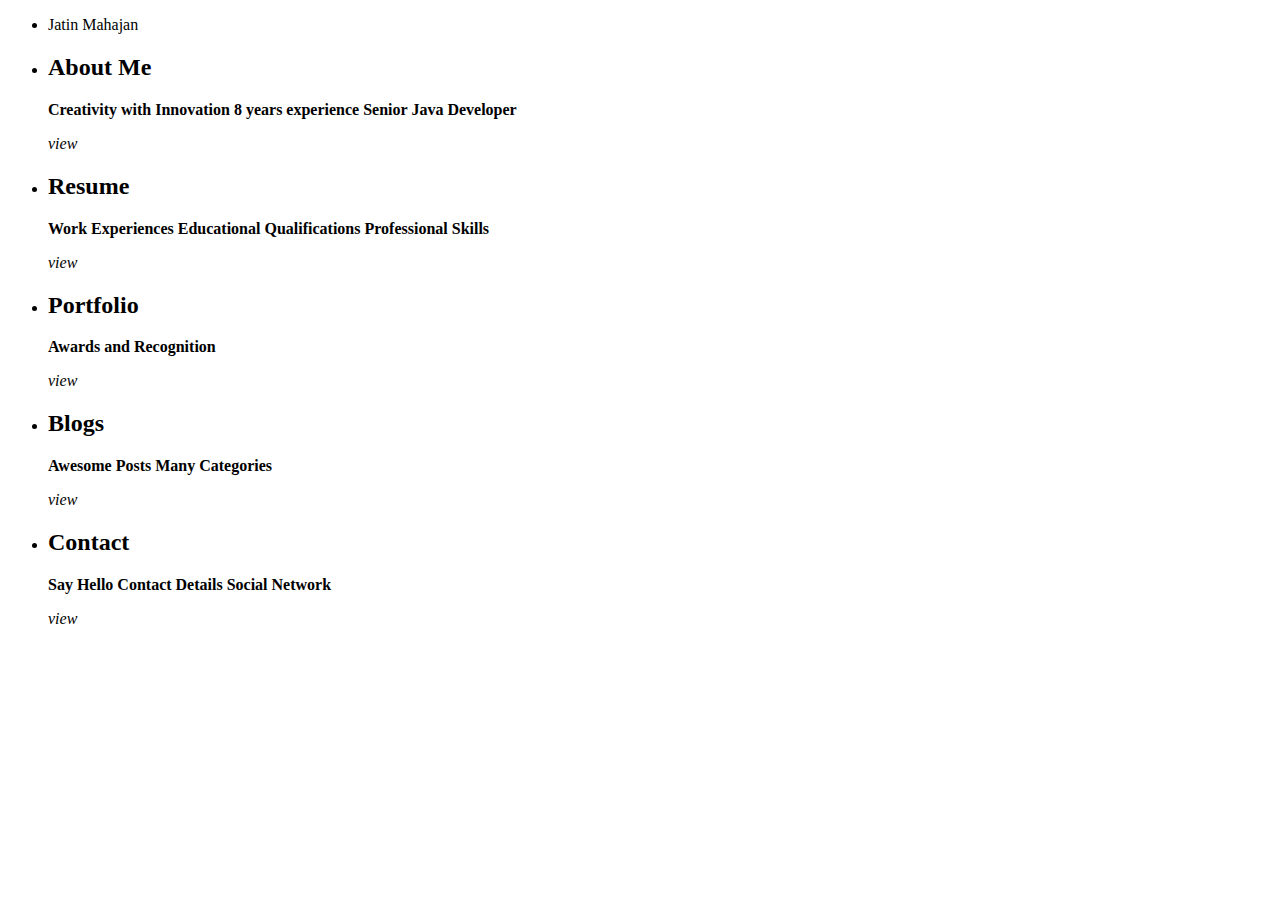
<file: src/main/resources/templates/index/index.html>
<!doctype html>
<!--[if IE]><![endif]-->
<!--[if lt IE 7 ]>
<html lang="en" class="ie6">    <![endif]-->
<!--[if IE 7 ]>
<html lang="en" class="ie7">    <![endif]-->
<!--[if IE 8 ]>
<html lang="en" class="ie8">    <![endif]-->
<!--[if IE 9 ]>
<html lang="en" class="ie9">    <![endif]-->
<!--[if (gt IE 9)|!(IE)]><!-->

<html lang="en" xmlns:th="http://www.thymeleaf.org"
	xmlns:sec="http://www.thymeleaf.org/thymeleaf-extras-springsecurity3">
<head>
<meta charset="utf-8" />
<meta http-equiv="x-ua-compatible" content="ie=edge"></meta>
<meta name="viewport" content="width=device-width, initial-scale=1"></meta>
<title>Jatin Mahajan - Home</title>
<link th:href="@{/css/animsition.min.css}" rel="stylesheet"
	type="text/css"></link>

<link th:href="@{/css/bootstrap.css}" rel="stylesheet" type="text/css"></link>
<link th:href="@{/css/flexslider.css}" rel="stylesheet" type="text/css"></link>
<link th:href="@{/css/font-awesome.min.css}" rel="stylesheet"
	type="text/css"></link>

<link th:href="@{/css/googleapi.css}" rel="stylesheet" type="text/css"></link>

<link th:href="@{/css/heading.css}" rel="stylesheet" type="text/css"></link>

<link th:href="@{/css/jquery.mCustomScrollbar.css}" rel="stylesheet"
	type="text/css"></link>

<link th:href="@{/css/style.css}" rel="stylesheet" type="text/css"></link>

<script th:src="@{/js/jquery-1.10.2.min.js}"></script>
<script th:src="@{/js/animsition.min.js}"></script>
<script th:src="@{/js/bootstrap.min.js}"></script>
<script th:src="@{/js/custom.js}"></script>
<script th:src="@{/js/heading.js}"></script>
<script th:src="@{/js/imagesloaded.js}"></script>
<script th:src="@{/js/jquery.flexslider.js}"></script>

<script th:src="@{/js/jquery.mCustomScrollbar.concat.min.js}"></script>

<script th:src="@{/js/jquery.min.js}"></script>
<script th:src="@{/js/masonry-3.1.4.js}"></script>
<script th:src="@{/js/masonry.filter.js}"></script>


<!--  <head th:remove="tag" th:include="/common/homeincludes :: includes" /> 
<head th:remove="tag" th:include="/common/homeincludes :: scriptinclude" /> -->
<!--[if lt IE 9]>
          <script src="https://oss.maxcdn.com/html5shiv/3.7.2/html5shiv.min.js"></script>
          <script src="https://oss.maxcdn.com/respond/1.4.2/respond.min.js"></script>
        <![endif]-->
<link rel="shortcut icon" type="image/x-icon"
	th:href="@{/images/favicon.png}" />


</head>
<body>
	<!-- LOADER -->
	<div id="site-preloader" class="preload-complete">
		<div class="preload-position">
			<div class="preloading">
				<div class="preloading-line"></div>
				<div class="preloading-break preloading-line-1"></div>
				<div class="preloading-break preloading-line-2"></div>
				<div class="preloading-break preloading-line-3"></div>
				<div class="preloading-break preloading-line-4"></div>
				<div class="preloading-break preloading-line-5"></div>
			</div>
		</div>
	</div>
	<!-- Loader /- -->
	<ul class="grid-nav">
		<li class="animsition" data-animsition-in-class="fade-in-down-lg"
			data-animsition-in-duration="300"
			data-animsition-out-class="zoom-out-lg"
			data-animsition-out-duration="500">
			<div class="head">Jatin Mahajan</div>
		</li>

		<li class="animsition" data-animsition-in-class="fade-in-down-lg"
			data-animsition-in-duration="300"
			data-animsition-out-class="zoom-out-lg"
			data-animsition-out-duration="500"><a th:href="@{/about}"
			class="animsition-link">
				<div>
					<div class="grid-icon">
						<i class="fa fa-user-plus"></i>
					</div>
					<h2>About Me</h2>

					<p class="cd-headline clip is-full-width">
						<span class="cd-words-wrapper"> <b class="is-visible">Creativity
								with Innovation</b> <b>8 years experience</b> <b>Senior Java Developer</b>
						</span>
					</p>

					<em>view</em>
				</div>
		</a></li>

		<li class="animsition" data-animsition-in-class="fade-in-down-lg"
			data-animsition-in-duration="300"
			data-animsition-out-class="zoom-out-lg"
			data-animsition-out-duration="500"><a th:href="@{/resume}"
			class="animsition-link">
				<div>
					<div class="grid-icon">
						<i class="fa fa-file-text"></i>
					</div>
					<h2>Resume</h2>
					<p class="cd-headline clip is-full-width">
						<span class="cd-words-wrapper"> <b class="is-visible">Work
								Experiences</b> <b>Educational Qualifications</b> <b>Professional
								Skills</b>
						</span>
					</p>
					<em>view</em>
				</div>
		</a></li>

		<li class="animsition" data-animsition-in-class="fade-in-up-lg"
			data-animsition-in-duration="300"
			data-animsition-out-class="zoom-out-lg"
			data-animsition-out-duration="500"><a th:href="@{/portfolio}"
			class="animsition-link">
				<div>
					<div class="grid-icon">
						<i class="fa fa-suitcase"></i>
					</div>
					<h2>Portfolio</h2>
					<p class="cd-headline clip is-full-width">
						<span class="cd-words-wrapper"> <b class="is-visible">Awards
								and Recognition</b>
						</span>
					</p>
					<em>view</em>
				</div>
		</a></li>

		<li class="animsition" data-animsition-in-class="fade-in-up-lg"
			data-animsition-in-duration="300"
			data-animsition-out-class="zoom-out-lg"
			data-animsition-out-duration="500"><a th:href="@{/blogs}"
			class="animsition-link">
				<div>
					<div class="grid-icon">
						<i class="fa fa-tags"></i>
					</div>
					<h2>Blogs</h2>
					<p class="cd-headline clip is-full-width">
						<span class="cd-words-wrapper"> <b class="is-visible">Awesome
								Posts</b> <b>Many Categories</b>
						</span>
					</p>
					<em>view</em>
				</div>
		</a></li>


		<li class="animsition" data-animsition-in-class="fade-in-up-lg"
			data-animsition-in-duration="300"
			data-animsition-out-class="zoom-out-lg"
			data-animsition-out-duration="500"><a th:href="@{/contact}"
			class="animsition-link">
				<div>
					<div class="grid-icon">
						<i class="fa fa-phone"></i>
					</div>
					<h2>Contact</h2>
					<p class="cd-headline clip is-full-width">
						<span class="cd-words-wrapper"> <b class="is-visible">Say
								Hello</b> <b>Contact Details</b> <b>Social Network</b>
						</span>
					</p>
					<em>view</em>
				</div>
		</a></li>

	</ul>

</body>
</html>
</file>
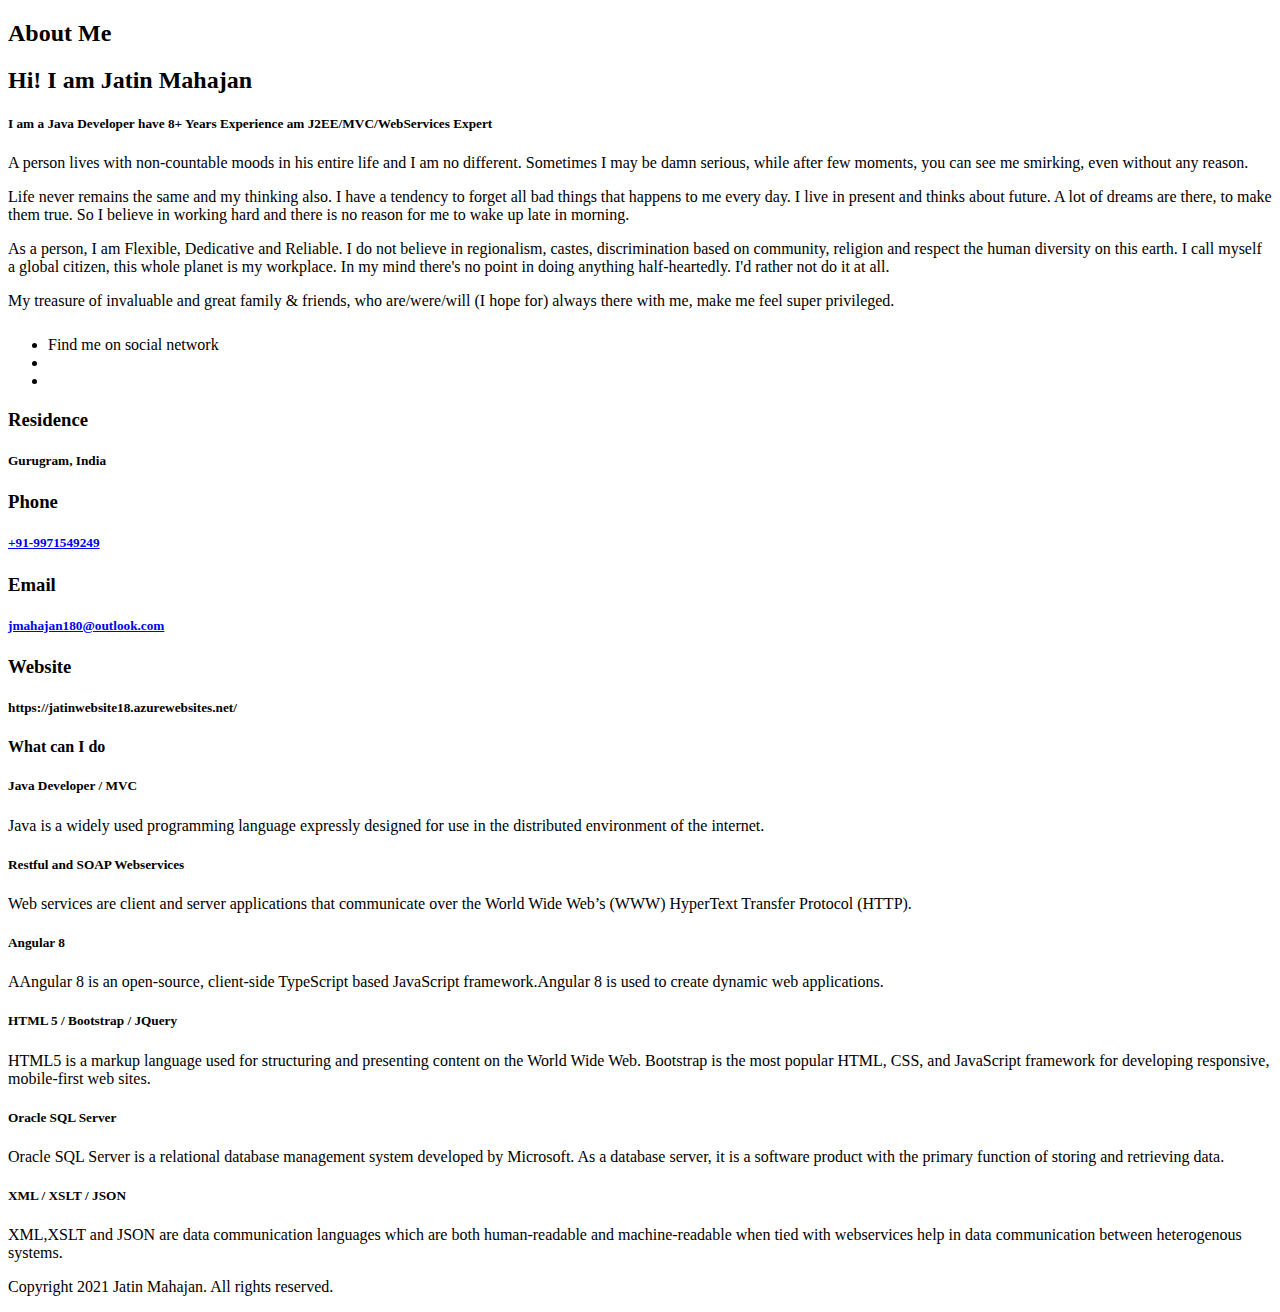
<file: src/main/resources/templates/About/About.html>
<!doctype html>
<!--[if IE]><![endif]-->
<!--[if lt IE 7 ]>
<html lang="en" class="ie6">    <![endif]-->
<!--[if IE 7 ]>
<html lang="en" class="ie7">    <![endif]-->
<!--[if IE 8 ]>
<html lang="en" class="ie8">    <![endif]-->
<!--[if IE 9 ]>
<html lang="en" class="ie9">    <![endif]-->
<!--[if (gt IE 9)|!(IE)]><!-->

<html lang="en" xmlns:th="http://www.thymeleaf.org"
	xmlns:sec="http://www.thymeleaf.org/thymeleaf-extras-springsecurity3">
<head>
<meta charset="utf-8" />
<meta http-equiv="x-ua-compatible" content="ie=edge"></meta>
<meta name="viewport" content="width=device-width, initial-scale=1"></meta>
<title>Jatin Mahajan - About Me</title>
<head th:remove="tag" th:include="common/homeincludes :: includes" />
<head th:remove="tag" th:include="common/homeincludes :: scriptinclude" />

<link th:href="@{/css/animsition.min.css}" rel="stylesheet"
	type="text/css"></link>

<link th:href="@{/css/bootstrap.css}" rel="stylesheet" type="text/css"></link>
<link th:href="@{/css/flexslider.css}" rel="stylesheet" type="text/css"></link>
<link th:href="@{/css/font-awesome.min.css}" rel="stylesheet"
	type="text/css"></link>

<link th:href="@{/css/googleapi.css}" rel="stylesheet" type="text/css"></link>

<link th:href="@{/css/heading.css}" rel="stylesheet" type="text/css"></link>

<link th:href="@{/css/jquery.mCustomScrollbar.css}" rel="stylesheet"
	type="text/css"></link>

<link th:href="@{/css/style.css}" rel="stylesheet" type="text/css"></link>

<script th:src="@{/js/jquery-1.10.2.min.js}"></script>
<script th:src="@{/js/animsition.min.js}"></script>
<script th:src="@{/js/bootstrap.min.js}"></script>
<script th:src="@{/js/custom.js}"></script>
<script th:src="@{/js/heading.js}"></script>
<script th:src="@{/js/imagesloaded.js}"></script>
<script th:src="@{/js/jquery.flexslider.js}"></script>

<script th:src="@{/js/jquery.mCustomScrollbar.concat.min.js}"></script>

<script th:src="@{/js/jquery.min.js}"></script>
<script th:src="@{/js/masonry-3.1.4.js}"></script>
<script th:src="@{/js/masonry.filter.js}"></script>
<!--[if lt IE 9]>
          <script src="https://oss.maxcdn.com/html5shiv/3.7.2/html5shiv.min.js"></script>
          <script src="https://oss.maxcdn.com/respond/1.4.2/respond.min.js"></script>
        <![endif]-->

<link rel="shortcut icon" type="image/x-icon"
	th:href="@{/images/favicon.png}" />

</head>
<body>
	<!-- LOADER -->
	<div id="site-preloader" class="preload-complete">
		<div class="preload-position">
			<div class="preloading">
				<div class="preloading-line"></div>
				<div class="preloading-break preloading-line-1"></div>
				<div class="preloading-break preloading-line-2"></div>
				<div class="preloading-break preloading-line-3"></div>
				<div class="preloading-break preloading-line-4"></div>
				<div class="preloading-break preloading-line-5"></div>
			</div>
		</div>
	</div>
	<!-- Loader /- -->



	<div class="animsition" data-animsition-in-class="zoom-in"
		data-animsition-in-duration="1000"
		data-animsition-out-class="zoom-out"
		data-animsition-out-duration="500">

		<div class="outer-container about-container">
			<header>
				<h2>About Me</h2>
				<a class="page-close" th:href="@{/home}"></a>
			</header>
			<div class="main-container  scroll-container">
				<!-- row start-->
				<div class="row table-row">
					<div class="col-sm-4 my-img hidden-xs"></div>
					<div class="col-sm-8">
						<div class="content-box">
							<h2 class="no-mar">Hi! I am Jatin Mahajan</h2>

							<h5 class="cd-headline clip is-full-width">
								I <span class="cd-words-wrapper"> <b class="is-visible">am
										a Java Developer</b> <b>have 8+ Years Experience</b> <b>am
										J2EE/MVC/WebServices Expert</b>
								</span>
							</h5>
							<p>A person lives with non-countable moods in his entire life
								and I am no different. Sometimes I may be damn serious, while
								after few moments, you can see me smirking, even without any
								reason.</p>
							<p>Life never remains the same and my thinking also. I have a
								tendency to forget all bad things that happens to me every day.
								I live in present and thinks about future. A lot of dreams are
								there, to make them true. So I believe in working hard and there
								is no reason for me to wake up late in morning.</p>
							<p>As a person, I am Flexible, Dedicative and Reliable. I do
								not believe in regionalism, castes, discrimination based on
								community, religion and respect the human diversity on this
								earth. I call myself a global citizen, this whole planet is my
								workplace. In my mind there's no point in doing anything
								half-heartedly. I'd rather not do it at all.</p>
							<p>My treasure of invaluable and great family &amp; friends,
								who are/were/will (I hope for) always there with me, make me
								feel super privileged.</p>
							<ul class="socialLinks">
								<li style="padding-top: 10px;">Find me on social network</li>
								<li><a href="https://www.facebook.com/jatin.mahajan.735"
									target="_blank"><i class="fa fa-facebook"></i></a></li>
								<li><a href="https://www.linkedin.com/in/jmahajan180"
									target="_blank"><i class="fa fa-linkedin"></i></a></li>
							</ul>
						</div>
					</div>
				</div>
				<!-- row end-->
				<!-- row start-->
				<div class="overview-container">
					<div class="overview-box color2">
						<div class="grid-icon small">
							<i class="fa fa-simplybuilt"></i>
						</div>
						<h3>Residence</h3>
						<h5>Gurugram, India</h5>
					</div>
					<div class="overview-box color3">
						<div class="grid-icon small">
							<i class="fa fa-phone"></i>
						</div>
						<h3>Phone</h3>
						<h5>
							<a href="tel:+919971549249">+91-9971549249</a>
						</h5>
					</div>
					<div class="overview-box color4">
						<div class="grid-icon small">
							<i class="fa fa-at"></i>
						</div>
						<h3>Email</h3>
						<h5>
							<a href="mailto:jmahajan180@gmail.com">jmahajan180@outlook.com</a>
						</h5>
					</div>
					<div class="overview-box color5">
						<div class="grid-icon small">
							<i class="fa fa-flag"></i>
						</div>
						<h3>Website</h3>
						<h5>
							<a th:href="@{/home}">https://jatinwebsite18.azurewebsites.net/</a>
						</h5>
					</div>
				</div>
				<!-- row end-->
				<!-- row start -->
				<div class="row">
					<div class="col-sm-12">
						<div class="content-box">
							<div class="row mar-50">
								<div class="col-md-12">
									<h4 class="heading text-center">
										<span>What can I do</span>
									</h4>
								</div>
							</div>
							<div class="row">
								<div class="col-md-4 col-sm-6">
									<div class="service-box">
										<i class="fa fa-desktop"></i>
										<h5>Java Developer / MVC</h5>
										<p>Java is a widely used programming language expressly
											designed for use in the distributed environment of the
											internet.</p>
										<div class="grid-icon small">
											<i class="fa fa-desktop"></i>
										</div>
									</div>
								</div>
								<div class="col-md-4 col-sm-6">
									<div class="service-box">
										<i class="fa fa-desktop"></i>
										<h5>Restful and SOAP Webservices</h5>
										<p>Web services are client and server applications that
											communicate over the World Wide Web’s (WWW) HyperText
											Transfer Protocol (HTTP).</p>
										<div class="grid-icon small">
											<i class="fa fa-desktop"></i>
										</div>
									</div>
								</div>
								<div class="col-md-4 col-sm-6">
									<div class="service-box">
										<i class="fa fa-desktop"></i>
										<h5>Angular 8</h5>
										<p>AAngular 8 is an open-source, client-side TypeScript
											based JavaScript framework.Angular 8 is used to create dynamic
											web applications.</p>
										<div class="grid-icon small">
											<i class="fa fa-desktop"></i>
										</div>
									</div>
								</div>
								<div class="col-md-4 col-sm-6">
									<div class="service-box">
										<i class="fa fa-paint-brush"></i>
										<h5>HTML 5 / Bootstrap / JQuery</h5>
										<p>HTML5 is a markup language used for structuring and
											presenting content on the World Wide Web. Bootstrap is the
											most popular HTML, CSS, and JavaScript framework for
											developing responsive, mobile-first web sites.</p>
										<div class="grid-icon small">
											<i class="fa fa-paint-brush"></i>
										</div>
									</div>
								</div>

								<div class="col-md-4 col-sm-6">
									<div class="service-box">
										<i class="fa fa-database"></i>
										<h5>Oracle SQL Server</h5>
										<p>Oracle SQL Server is a relational database management
											system developed by Microsoft. As a database server, it is a
											software product with the primary function of storing and
											retrieving data.</p>
										<div class="grid-icon small">
											<i class="fa fa-database"></i>
										</div>
									</div>
								</div>
								<div class="col-md-4 col-sm-6">
									<div class="service-box">
										<i class="fa fa-search"></i>
										<h5>XML / XSLT / JSON</h5>
										<p>XML,XSLT and JSON are data communication languages which 
										    are both human-readable and machine-readable when tied with webservices
										    help in data communication between heterogenous systems.
										</p>
										<div class="grid-icon small">
											<i class="fa fa-search"></i>
										</div>
									</div>
								</div>


							</div>
						</div>
					</div>
				</div>
				<!-- row end -->
				<!-- row end -->

				<footer>
					<p>Copyright 2021 Jatin Mahajan. All rights reserved.</p>
				</footer>



			</div>
		</div>
	</div>



</body>
</html>
</file>
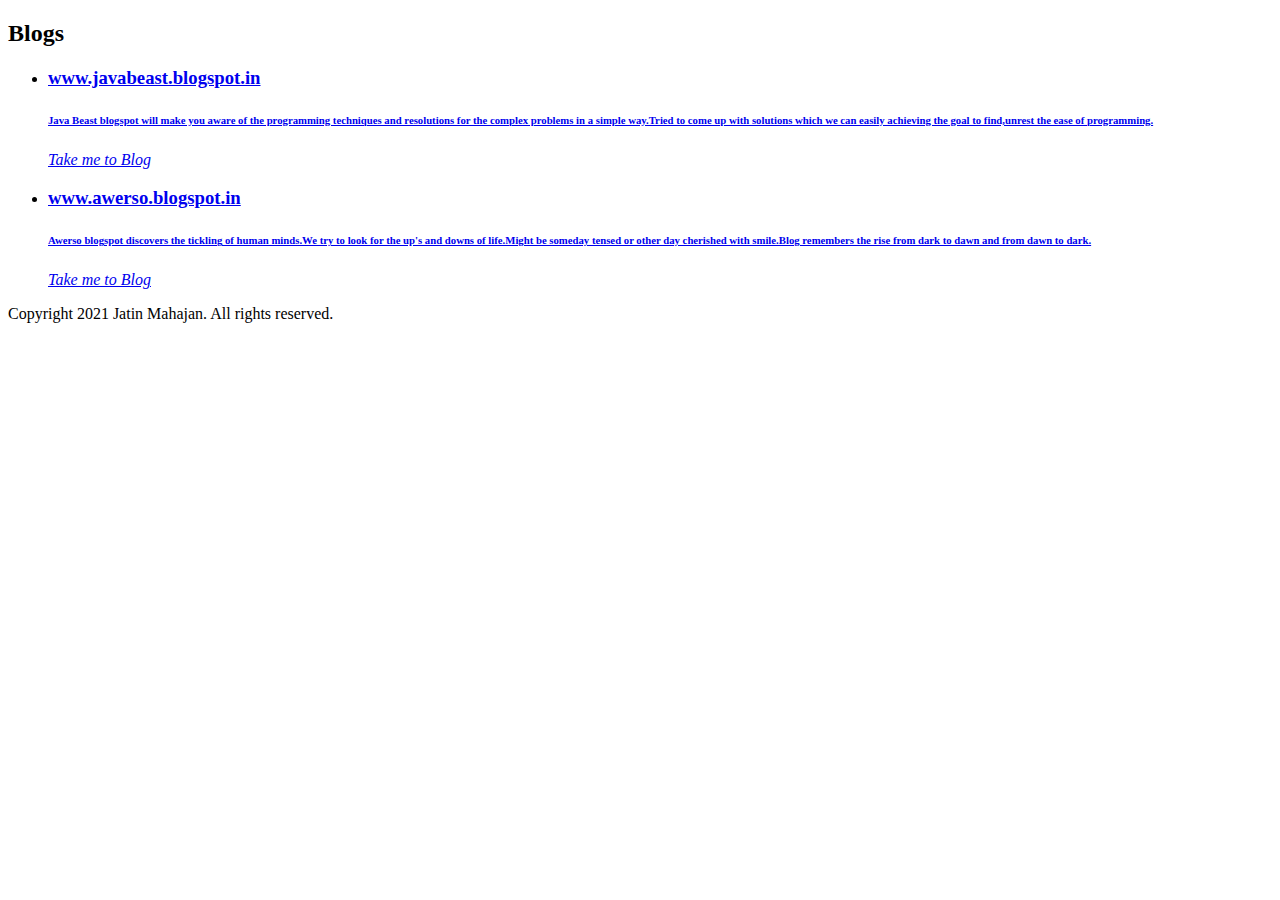
<file: src/main/resources/templates/Blogs/Blogs.html>
<!doctype html>
<!--[if IE]><![endif]-->
<!--[if lt IE 7 ]>
<html lang="en" class="ie6">    <![endif]-->
<!--[if IE 7 ]>
<html lang="en" class="ie7">    <![endif]-->
<!--[if IE 8 ]>
<html lang="en" class="ie8">    <![endif]-->
<!--[if IE 9 ]>
<html lang="en" class="ie9">    <![endif]-->
<!--[if (gt IE 9)|!(IE)]><!-->

<html lang="en" xmlns:th="http://www.thymeleaf.org"
	xmlns:sec="http://www.thymeleaf.org/thymeleaf-extras-springsecurity3">
<head>
<meta charset="utf-8" />
<meta http-equiv="x-ua-compatible" content="ie=edge"></meta>
<meta name="viewport" content="width=device-width, initial-scale=1"></meta>
<title>Jatin Mahajan - Blogs</title>
<head th:remove="tag" th:include="common/homeincludes :: includes" />
<head th:remove="tag" th:include="common/homeincludes :: scriptinclude" />
<link th:href="@{/css/animsition.min.css}" rel="stylesheet"
	type="text/css"></link>

<link th:href="@{/css/bootstrap.css}" rel="stylesheet" type="text/css"></link>
<link th:href="@{/css/flexslider.css}" rel="stylesheet" type="text/css"></link>
<link th:href="@{/css/font-awesome.min.css}" rel="stylesheet"
	type="text/css"></link>

<link th:href="@{/css/googleapi.css}" rel="stylesheet" type="text/css"></link>

<link th:href="@{/css/heading.css}" rel="stylesheet" type="text/css"></link>

<link th:href="@{/css/jquery.mCustomScrollbar.css}" rel="stylesheet"
	type="text/css"></link>

<link th:href="@{/css/style.css}" rel="stylesheet" type="text/css"></link>

<script th:src="@{/js/jquery-1.10.2.min.js}"></script>
<script th:src="@{/js/animsition.min.js}"></script>
<script th:src="@{/js/bootstrap.min.js}"></script>
<script th:src="@{/js/custom.js}"></script>
<script th:src="@{/js/heading.js}"></script>
<script th:src="@{/js/imagesloaded.js}"></script>
<script th:src="@{/js/jquery.flexslider.js}"></script>

<script th:src="@{/js/jquery.mCustomScrollbar.concat.min.js}"></script>

<script th:src="@{/js/jquery.min.js}"></script>
<script th:src="@{/js/masonry-3.1.4.js}"></script>
<script th:src="@{/js/masonry.filter.js}"></script>
<!--[if lt IE 9]>
          <script src="https://oss.maxcdn.com/html5shiv/3.7.2/html5shiv.min.js"></script>
          <script src="https://oss.maxcdn.com/respond/1.4.2/respond.min.js"></script>
        <![endif]-->

  <link rel="shortcut icon" type="image/x-icon" th:href="@{/images/favicon.png}"/>
</head>
<body>
	<!-- LOADER -->
	<div id="site-preloader" class="preload-complete">
		<div class="preload-position">
			<div class="preloading">
				<div class="preloading-line"></div>
				<div class="preloading-break preloading-line-1"></div>
				<div class="preloading-break preloading-line-2"></div>
				<div class="preloading-break preloading-line-3"></div>
				<div class="preloading-break preloading-line-4"></div>
				<div class="preloading-break preloading-line-5"></div>
			</div>
		</div>
	</div>
	<!-- Loader /- -->


	<div class="animsition" data-animsition-in-class="zoom-in"
		data-animsition-in-duration="1000"
		data-animsition-out-class="zoom-out"
		data-animsition-out-duration="500">

		<div class="outer-container blog-container">
			<header>
				<h2>Blogs</h2>
				<a class="page-close" th:href="@{/home}"></a>
			</header>
			<div class="main-container scroll-container">
				<!-- row start-->
				<div class="row">
					<div class="col-sm-12">
						<div class="content-box">
							<ul class="blog-list">
								<li
									th:style="'background-image: url('+@{/resources/images/blog-post1.jpg}+');'">
									<a href="http://javabeasts.blogspot.in/" target="_blank">
										<h3>www.javabeast.blogspot.in</h3>
										<h6>Java Beast blogspot will make you aware of the
											programming techniques and resolutions for the complex
											problems in a simple way.Tried to come up with solutions
											which we can easily achieving the goal to find,unrest the
											ease of programming.</h6> <em>Take me to Blog</em>
								</a>
								</li>

								<li
									th:style="'background-image: url('+@{/resources/images/blog-post2.jpg}+');'">

									<a href="http://awerso.blogspot.in/" target="_blank">
										<h3>www.awerso.blogspot.in</h3>
										<h6>Awerso blogspot discovers the tickling of human
											minds.We try to look for the up's and downs of life.Might be
											someday tensed or other day cherished with smile.Blog
											remembers the rise from dark to dawn and from dawn to dark.</h6> <em>Take
											me to Blog</em>
								</a>
								</li>

							</ul>




						</div>
					</div>
				</div>
				<!-- row end-->
				<footer>
					<p>Copyright 2021 Jatin Mahajan. All rights reserved.</p>
				</footer>


			</div>
		</div>
	</div>


	
</body>
</html>
</file>
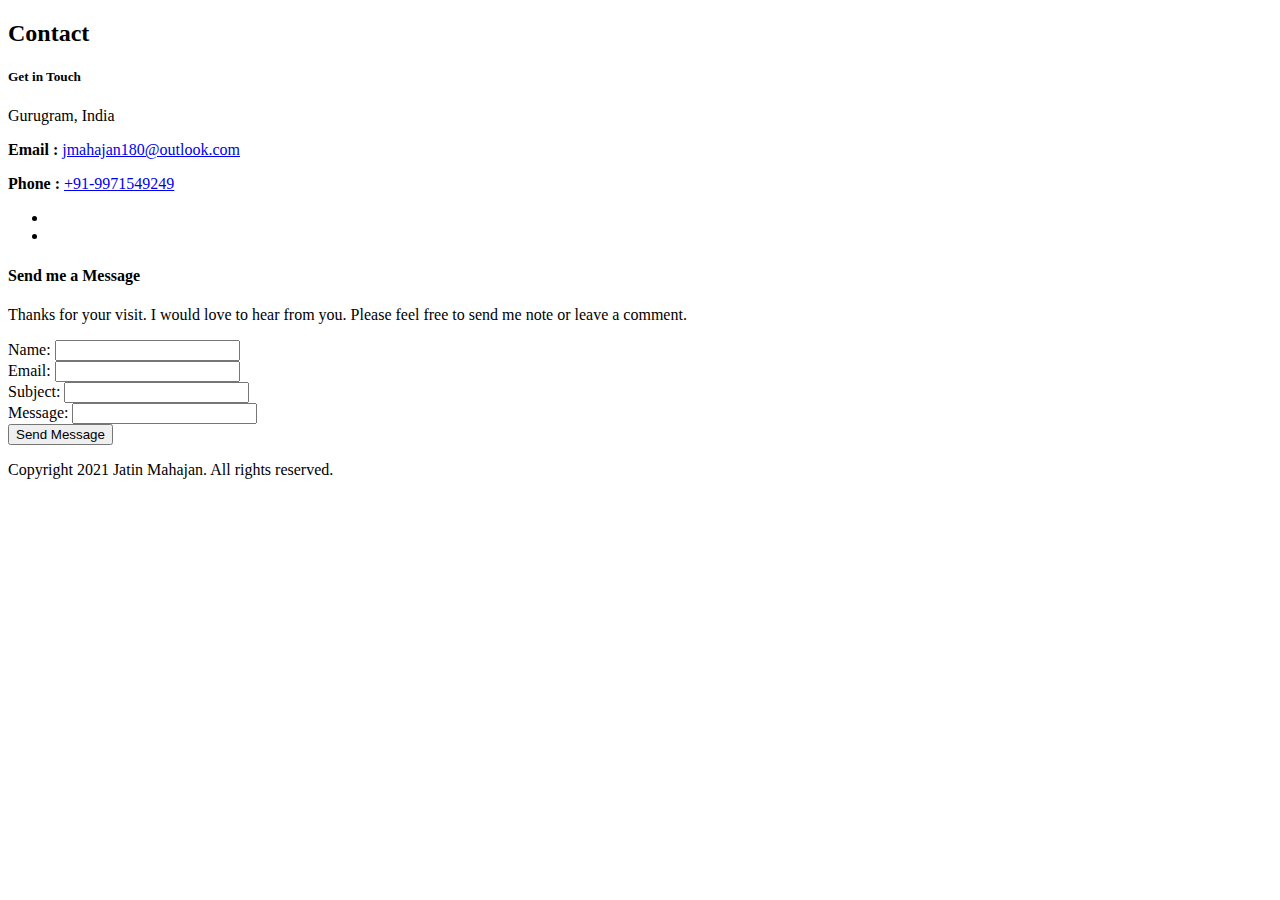
<file: src/main/resources/templates/Contact/Contact.html>
<!doctype html>
<!--[if IE]><![endif]-->
<!--[if lt IE 7 ]>
<html lang="en" class="ie6">    <![endif]-->
<!--[if IE 7 ]>
<html lang="en" class="ie7">    <![endif]-->
<!--[if IE 8 ]>
<html lang="en" class="ie8">    <![endif]-->
<!--[if IE 9 ]>
<html lang="en" class="ie9">    <![endif]-->
<!--[if (gt IE 9)|!(IE)]><!-->

<html lang="en" xmlns:th="http://www.thymeleaf.org"
	xmlns:sec="http://www.thymeleaf.org/thymeleaf-extras-springsecurity3">
<head>
<meta charset="utf-8" />
<meta http-equiv="x-ua-compatible" content="ie=edge"></meta>
<meta name="viewport" content="width=device-width, initial-scale=1"></meta>
<title>Jatin Mahajan - Contact</title>
<head th:remove="tag" th:include="common/homeincludes :: includes" />
<head th:remove="tag" th:include="common/homeincludes :: scriptinclude" />
<link th:href="@{/css/animsition.min.css}" rel="stylesheet"
	type="text/css"></link>

<link th:href="@{/css/bootstrap.css}" rel="stylesheet" type="text/css"></link>
<link th:href="@{/css/flexslider.css}" rel="stylesheet" type="text/css"></link>
<link th:href="@{/css/font-awesome.min.css}" rel="stylesheet"
	type="text/css"></link>

<link th:href="@{/css/googleapi.css}" rel="stylesheet" type="text/css"></link>

<link th:href="@{/css/heading.css}" rel="stylesheet" type="text/css"></link>

<link th:href="@{/css/jquery.mCustomScrollbar.css}" rel="stylesheet"
	type="text/css"></link>

<link th:href="@{/css/style.css}" rel="stylesheet" type="text/css"></link>

<script th:src="@{/js/jquery-1.10.2.min.js}"></script>
<script th:src="@{/js/animsition.min.js}"></script>
<script th:src="@{/js/bootstrap.min.js}"></script>
<script th:src="@{/js/custom.js}"></script>
<script th:src="@{/js/heading.js}"></script>
<script th:src="@{/js/imagesloaded.js}"></script>
<script th:src="@{/js/jquery.flexslider.js}"></script>

<script th:src="@{/js/jquery.mCustomScrollbar.concat.min.js}"></script>

<script th:src="@{/js/jquery.min.js}"></script>
<script th:src="@{/js/masonry-3.1.4.js}"></script>
<script th:src="@{/js/masonry.filter.js}"></script>
<!--[if lt IE 9]>
          <script src="https://oss.maxcdn.com/html5shiv/3.7.2/html5shiv.min.js"></script>
          <script src="https://oss.maxcdn.com/respond/1.4.2/respond.min.js"></script>
        <![endif]-->
<link rel="shortcut icon" type="image/x-icon"
	th:href="@{/images/favicon.png}" />

<script th:inline="javascript">
	$("document").ready(function() {
		$("#btn").click(function() {

			alert("Oops Something went wrong!!!Please try after some time...");

			alert("Please contact at jmahajan180@outlook.com");
			//retrieving the form values
		});

	});
</script>

</head>
<body>
	<!-- LOADER -->
	<div id="site-preloader" class="preload-complete">
		<div class="preload-position">
			<div class="preloading">
				<div class="preloading-line"></div>
				<div class="preloading-break preloading-line-1"></div>
				<div class="preloading-break preloading-line-2"></div>
				<div class="preloading-break preloading-line-3"></div>
				<div class="preloading-break preloading-line-4"></div>
				<div class="preloading-break preloading-line-5"></div>
			</div>
		</div>
	</div>
	<!-- Loader /- -->


	<div class="animsition" data-animsition-in-class="zoom-in"
		data-animsition-in-duration="1000"
		data-animsition-out-class="zoom-out"
		data-animsition-out-duration="500">
		<div class="outer-container contact-container">
			<header>
				<h2>Contact</h2>
				<a class="page-close" th:href="@{/home}"></a>
			</header>
			<div class="main-container scroll-container">
				<div class="contact-content">
					<div class="map-container">
						<div id="map-canvas"></div>
					</div>
					<div class="content-box">
						<div class="contact-details">
							<h5 class="heading">
								<span>Get in Touch</span>
							</h5>
							<p>
								<i class="fa fa-map-marker"></i> Gurugram, India
							</p>
							<p>
								<i class="fa fa-at"></i> <b>Email : </b> <a
									href="mailto:jmahajan1958@gmail.com">jmahajan180@outlook.com</a>
							</p>
							<p>
								<i class="fa fa-phone"></i> <b>Phone : </b> <a
									href="tel:+919910704485">+91-9971549249</a>
							</p>
							<ul class="socialLinks">
								<li><a href="https://www.facebook.com/jatin.mahajan.735"
									target="_blank"><i class="fa fa-facebook"></i></a></li>
								<li><a href="https://www.linkedin.com/in/jmahajan180"
									target="_blank"><i class="fa fa-linkedin"></i></a></li>
							</ul>
						</div>
						<h4 class="heading">
							<span>Send me a Message</span>
						</h4>
						<p>Thanks for your visit. I would love to hear from you.
							Please feel free to send me note or leave a comment.</p>
						<form>
							<div class="form-group">
								<label for="Name">Name:</label> <input
									class="form-control text-box single-line" data-val="true"
									data-val-required="Name is required" id="Name" name="Name"
									type="text" value="" /> <span class="field-validation-valid"
									data-valmsg-for="Name" data-valmsg-replace="true"></span>
							</div>
							<div class="form-group">
								<label for="Email">Email:</label> <input
									class="form-control text-box single-line" data-val="true"
									data-val-required="Email is required" id="Email" name="Email"
									type="text" value="" /> <span class="field-validation-valid"
									data-valmsg-for="Email" data-valmsg-replace="true"></span>
							</div>
							<div class="form-group">
								<label for="Subject">Subject:</label> <input
									class="form-control text-box single-line" data-val="true"
									data-val-required="Subject is required" id="Subject"
									name="Subject" type="text" value="" /> <span
									class="field-validation-valid" data-valmsg-for="Subject"
									data-valmsg-replace="true"></span>
							</div>
							<div class="form-group">
								<label for="Message">Message:</label> <input
									class="form-control text-box single-line" data-val="true"
									data-val-required="Message is required" id="Message"
									name="Message" type="text" value="" /> <span
									class="field-validation-valid" data-valmsg-for="Message"
									data-valmsg-replace="true"></span>
							</div>
							<div class="form-group text-right">
								<input type="submit" id="btn" value="Send Message"
									class="btn btn-primary" />
							</div>
						</form>
					</div>
				</div>


				<footer>
					<p>Copyright 2021 Jatin Mahajan. All rights reserved.</p>
				</footer>

			</div>
		</div>
	</div>




</body>
</html>
</file>
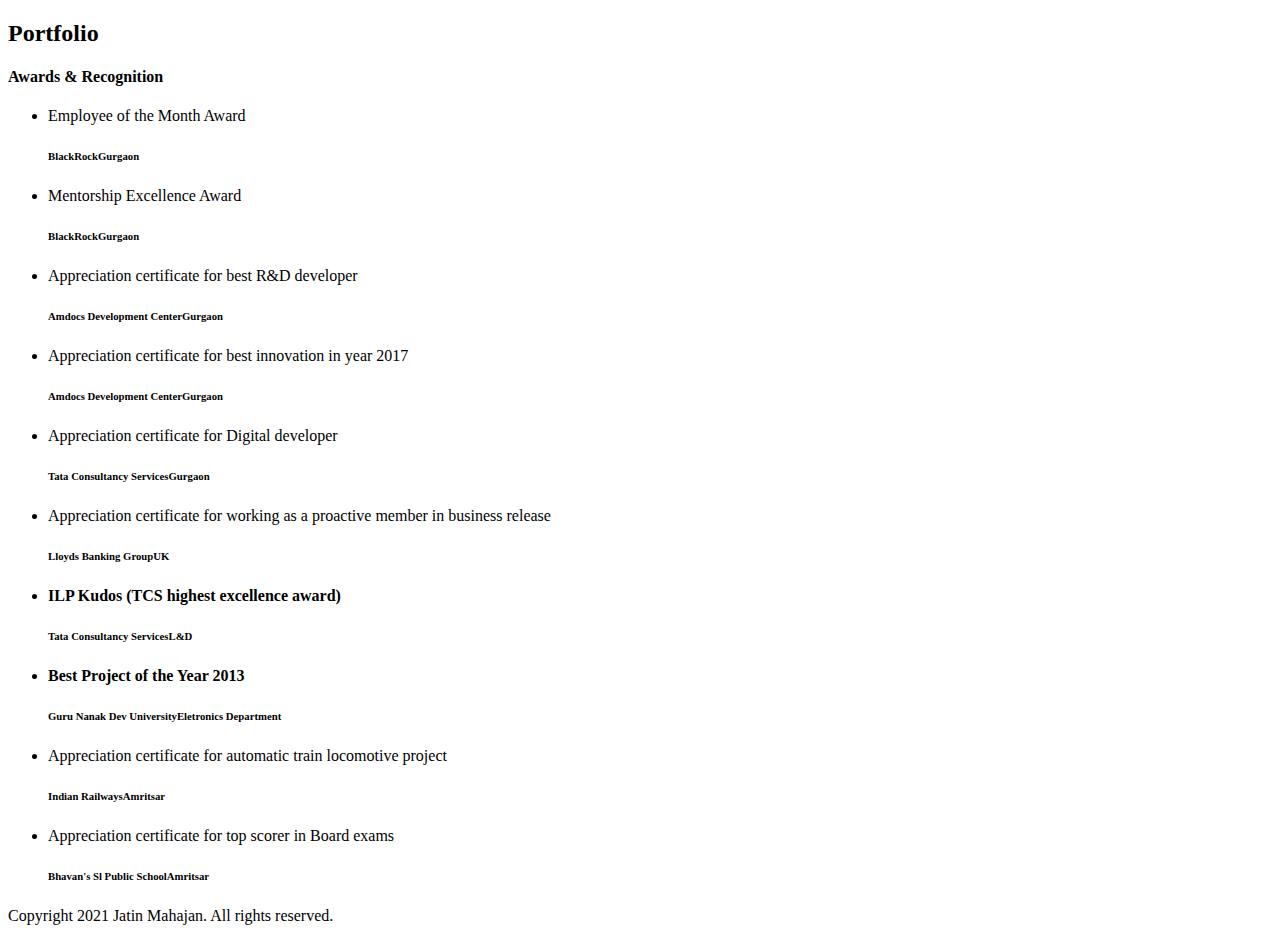
<file: src/main/resources/templates/Portfolio/Portfolio.html>
<!doctype html>
<!--[if IE]><![endif]-->
<!--[if lt IE 7 ]>
<html lang="en" class="ie6">    <![endif]-->
<!--[if IE 7 ]>
<html lang="en" class="ie7">    <![endif]-->
<!--[if IE 8 ]>
<html lang="en" class="ie8">    <![endif]-->
<!--[if IE 9 ]>
<html lang="en" class="ie9">    <![endif]-->
<!--[if (gt IE 9)|!(IE)]><!-->

<html lang="en" xmlns:th="http://www.thymeleaf.org"
	xmlns:sec="http://www.thymeleaf.org/thymeleaf-extras-springsecurity3">
<head>
<meta charset="utf-8" />
<meta http-equiv="x-ua-compatible" content="ie=edge"></meta>
<meta name="viewport" content="width=device-width, initial-scale=1"></meta>
<title>Jatin Mahajan - Portfolio</title>
<head th:remove="tag" th:include="common/homeincludes :: includes" />
<head th:remove="tag" th:include="common/homeincludes :: scriptinclude" />
<link th:href="@{/css/animsition.min.css}" rel="stylesheet"
	type="text/css"></link>

<link th:href="@{/css/bootstrap.css}" rel="stylesheet" type="text/css"></link>
<link th:href="@{/css/flexslider.css}" rel="stylesheet" type="text/css"></link>
<link th:href="@{/css/font-awesome.min.css}" rel="stylesheet"
	type="text/css"></link>

<link th:href="@{/css/googleapi.css}" rel="stylesheet" type="text/css"></link>

<link th:href="@{/css/heading.css}" rel="stylesheet" type="text/css"></link>

<link th:href="@{/css/jquery.mCustomScrollbar.css}" rel="stylesheet"
	type="text/css"></link>

<link th:href="@{/css/style.css}" rel="stylesheet" type="text/css"></link>

<script th:src="@{/js/jquery-1.10.2.min.js}"></script>
<script th:src="@{/js/animsition.min.js}"></script>
<script th:src="@{/js/bootstrap.min.js}"></script>
<script th:src="@{/js/custom.js}"></script>
<script th:src="@{/js/heading.js}"></script>
<script th:src="@{/js/imagesloaded.js}"></script>
<script th:src="@{/js/jquery.flexslider.js}"></script>

<script th:src="@{/js/jquery.mCustomScrollbar.concat.min.js}"></script>

<script th:src="@{/js/jquery.min.js}"></script>
<script th:src="@{/js/masonry-3.1.4.js}"></script>
<script th:src="@{/js/masonry.filter.js}"></script>
<!--[if lt IE 9]>
          <script src="https://oss.maxcdn.com/html5shiv/3.7.2/html5shiv.min.js"></script>
          <script src="https://oss.maxcdn.com/respond/1.4.2/respond.min.js"></script>
        <![endif]-->
        
          <link rel="shortcut icon" type="image/x-icon" th:href="@{/images/favicon.png}"/>

</head>
<body>
	<!-- LOADER -->
	<div id="site-preloader" class="preload-complete">
		<div class="preload-position">
			<div class="preloading">
				<div class="preloading-line"></div>
				<div class="preloading-break preloading-line-1"></div>
				<div class="preloading-break preloading-line-2"></div>
				<div class="preloading-break preloading-line-3"></div>
				<div class="preloading-break preloading-line-4"></div>
				<div class="preloading-break preloading-line-5"></div>
			</div>
		</div>
	</div>
	<!-- Loader /- -->


	<div class="animsition" data-animsition-in-class="zoom-in"
		data-animsition-in-duration="1000"
		data-animsition-out-class="zoom-out"
		data-animsition-out-duration="500">

		<div class="outer-container portfolio-container">
			<header>
				<h2>Portfolio</h2>
				<a class="page-close" th:href="@{/home}"></a>
			</header>

			<div class="main-container scroll-container">
				<!-- row start-->
				<div class="row">

					<div class="content-box text-center" style="padding: 0px;">
						<h4 class="heading">
							<span>Awards &amp; Recognition</span>
						</h4>
						<div class="flexslider">
							<ul class="slides">
							
							<li>Employee of the Month Award
									<div class="testimonial-by">
										<h6>
											BlackRock<span>Gurgaon</span>
										</h6>
									</div>
								</li>
							
							<li>Mentorship Excellence Award
									<div class="testimonial-by">
										<h6>
											BlackRock<span>Gurgaon</span>
										</h6>
									</div>
								</li>
							
							<li>Appreciation certificate for best R&amp;D developer
									<div class="testimonial-by">
										<h6>
											Amdocs Development Center<span>Gurgaon</span>
										</h6>
									</div>
								</li>
							
							<li>Appreciation certificate for best innovation in year 2017
									<div class="testimonial-by">
										<h6>
											Amdocs Development Center<span>Gurgaon</span>
										</h6>
									</div>
								</li>
							
							
								<li>Appreciation certificate for Digital developer
									<div class="testimonial-by">
										<h6>
											Tata Consultancy Services<span>Gurgaon</span>
										</h6>
									</div>
								</li>
								
								<li>Appreciation certificate for working as a proactive
									member in business release
									<div class="testimonial-by">
										<h6>
											Lloyds Banking Group<span>UK</span>
										</h6>
									</div>
								</li>
								
								<li><b>ILP Kudos (TCS highest excellence award)</b>
									<div class="testimonial-by">
										<h6>
											Tata Consultancy Services<span>L&amp;D</span>
										</h6>
									</div></li>
								
								<li><b>Best Project of the Year 2013</b>
									<div class="testimonial-by">
										<h6>
											Guru Nanak Dev University<span>Eletronics Department</span>
										</h6>
									</div></li>
								
								<li>Appreciation certificate for automatic train locomotive
									project
									<div class="testimonial-by">
										<h6>
											Indian Railways<span>Amritsar</span>
										</h6>
									</div>
								</li>


								<li>Appreciation certificate for top scorer in Board exams
									<div class="testimonial-by">
										<h6>
											Bhavan's Sl Public School<span>Amritsar</span>
										</h6>
									</div>
								</li>

							</ul>
					 </div> 
					</div>
				</div>
			</div>
			<!-- row end-->
			<footer>
				<p>Copyright 2021 Jatin Mahajan. All rights reserved.</p>
			</footer>

		</div>
	</div>
	

</body>
</html>
</file>
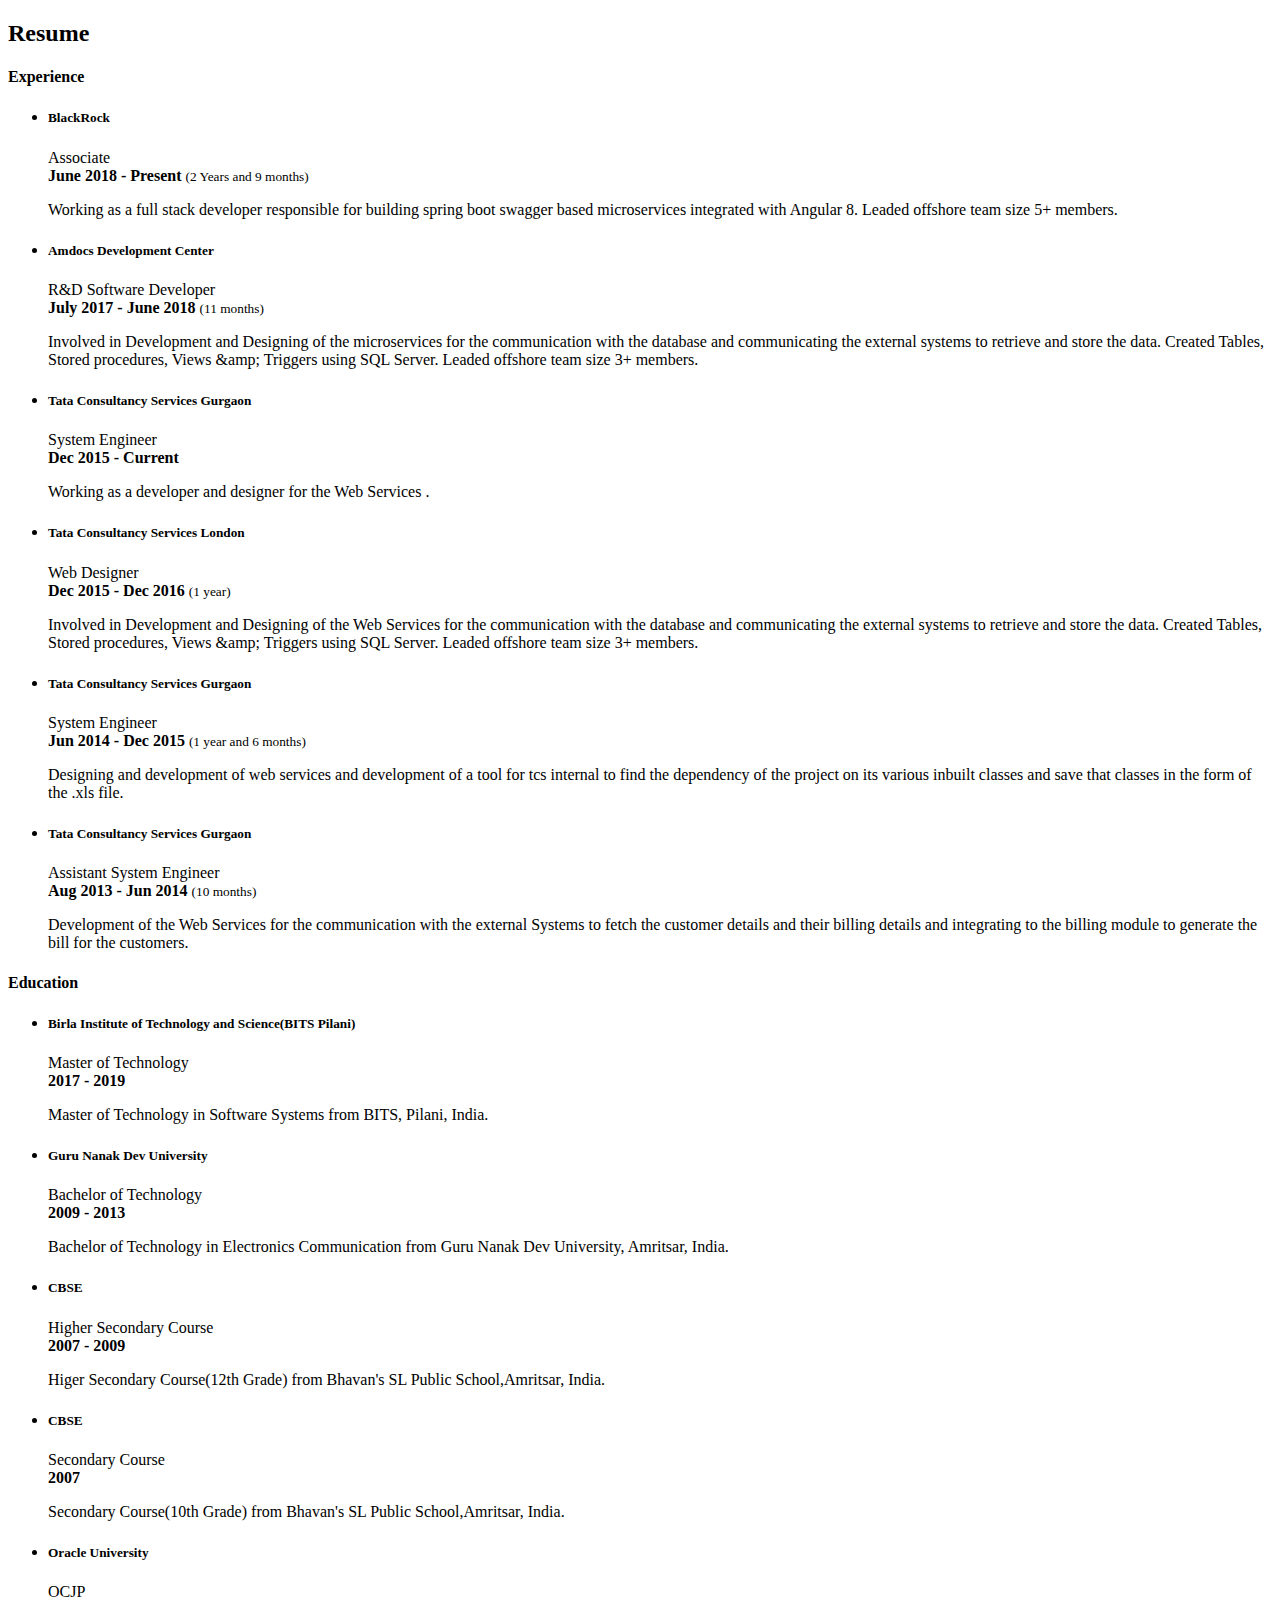
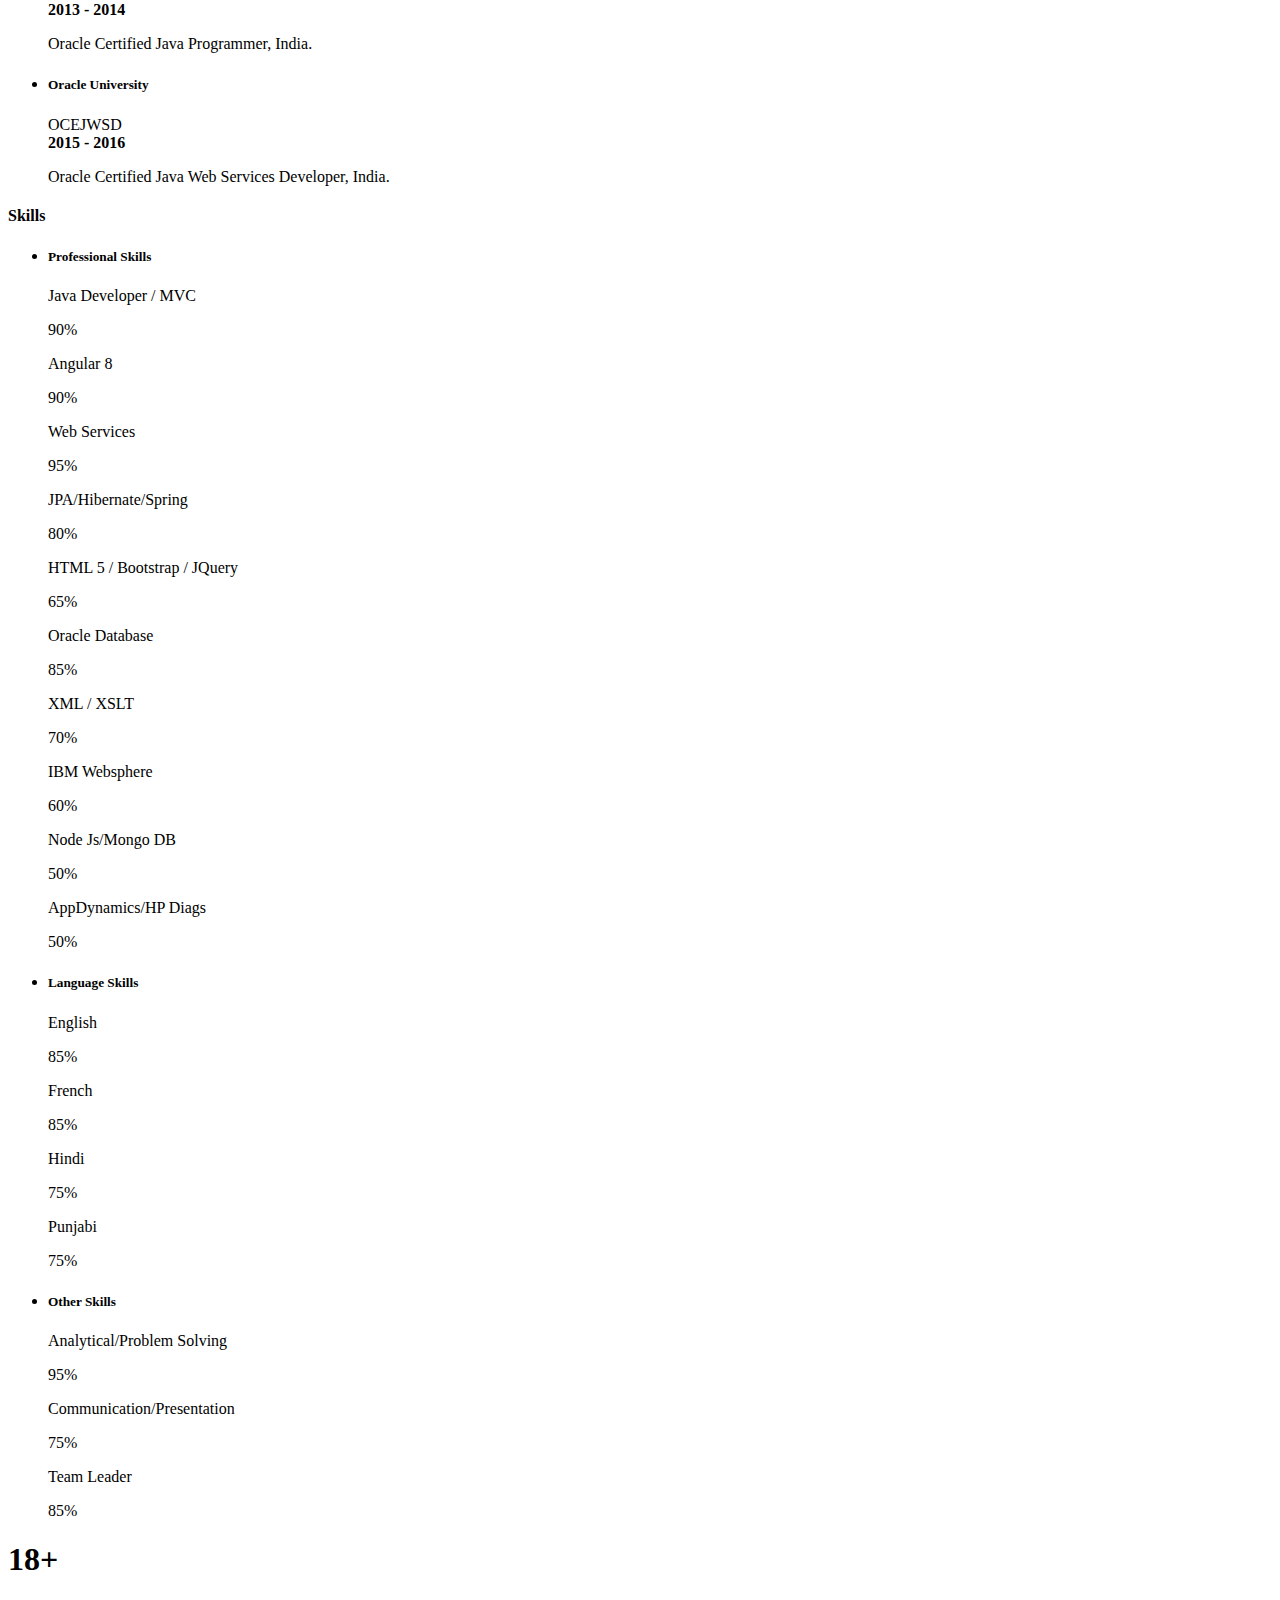
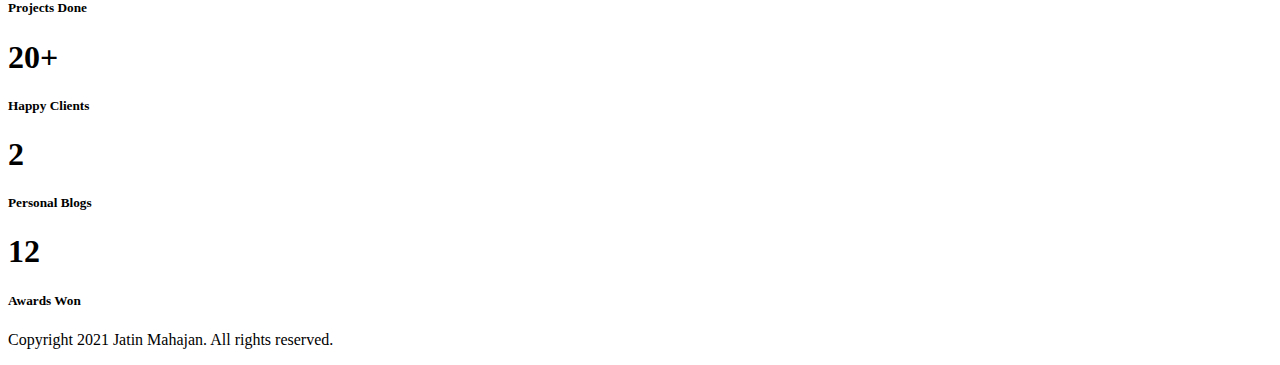
<file: src/main/resources/templates/Resume/Resume.html>
<!doctype html>
<!--[if IE]><![endif]-->
<!--[if lt IE 7 ]>
<html lang="en" class="ie6">    <![endif]-->
<!--[if IE 7 ]>
<html lang="en" class="ie7">    <![endif]-->
<!--[if IE 8 ]>
<html lang="en" class="ie8">    <![endif]-->
<!--[if IE 9 ]>
<html lang="en" class="ie9">    <![endif]-->
<!--[if (gt IE 9)|!(IE)]><!-->

<html lang="en" xmlns:th="http://www.thymeleaf.org"
	xmlns:sec="http://www.thymeleaf.org/thymeleaf-extras-springsecurity3">
<head>
<meta charset="utf-8" />
<meta http-equiv="x-ua-compatible" content="ie=edge"></meta>
<meta name="viewport" content="width=device-width, initial-scale=1"></meta>
<title>Jatin Mahajan - Resume</title>
<head th:remove="tag" th:include="common/homeincludes :: includes" />
<head th:remove="tag" th:include="common/homeincludes :: scriptinclude" />
<link th:href="@{/css/animsition.min.css}" rel="stylesheet"
	type="text/css"></link>

<link th:href="@{/css/bootstrap.css}" rel="stylesheet" type="text/css"></link>
<link th:href="@{/css/flexslider.css}" rel="stylesheet" type="text/css"></link>
<link th:href="@{/css/font-awesome.min.css}" rel="stylesheet"
	type="text/css"></link>

<link th:href="@{/css/googleapi.css}" rel="stylesheet" type="text/css"></link>

<link th:href="@{/css/heading.css}" rel="stylesheet" type="text/css"></link>

<link th:href="@{/css/jquery.mCustomScrollbar.css}" rel="stylesheet"
	type="text/css"></link>

<link th:href="@{/css/style.css}" rel="stylesheet" type="text/css"></link>

<script th:src="@{/js/jquery-1.10.2.min.js}"></script>
<script th:src="@{/js/animsition.min.js}"></script>
<script th:src="@{/js/bootstrap.min.js}"></script>
<script th:src="@{/js/custom.js}"></script>
<script th:src="@{/js/heading.js}"></script>
<script th:src="@{/js/imagesloaded.js}"></script>
<script th:src="@{/js/jquery.flexslider.js}"></script>

<script th:src="@{/js/jquery.mCustomScrollbar.concat.min.js}"></script>

<script th:src="@{/js/jquery.min.js}"></script>
<script th:src="@{/js/masonry-3.1.4.js}"></script>
<script th:src="@{/js/masonry.filter.js}"></script>
<script th:src="@{/js/download.js}"></script>
<!--[if lt IE 9]>
          <script src="https://oss.maxcdn.com/html5shiv/3.7.2/html5shiv.min.js"></script>
          <script src="https://oss.maxcdn.com/respond/1.4.2/respond.min.js"></script>
        <![endif]-->

<link rel="shortcut icon" type="image/x-icon"
	th:href="@{/images/favicon.png}" />

</head>
<body>
	<!-- LOADER -->
	<div id="site-preloader" class="preload-complete">
		<div class="preload-position">
			<div class="preloading">
				<div class="preloading-line"></div>
				<div class="preloading-break preloading-line-1"></div>
				<div class="preloading-break preloading-line-2"></div>
				<div class="preloading-break preloading-line-3"></div>
				<div class="preloading-break preloading-line-4"></div>
				<div class="preloading-break preloading-line-5"></div>
			</div>
		</div>
	</div>
	<!-- Loader /- -->



	<div class="animsition" data-animsition-in-class="zoom-in"
		data-animsition-in-duration="1000"
		data-animsition-out-class="zoom-out"
		data-animsition-out-duration="500">

		<div class="outer-container resume-container">
			<header>
				<h2>Resume</h2> 
				
				<!-- <button id="dowloadBtn" type="button"><i class="fa fa-download"></i></button>-->
				
				<!-- <a th:href="@{|/download|}"><i class="fa fa-download"></i></a>-->
				<!--  <button type="button" class="btn-resume" th:onclick="|window.location.href='/download'|"><i class="fa fa-download"></i>
				</button>-->
				<a class="page-close" th:href="@{/home}"></a>
			</header>

			<div class="main-container scroll-container">

				<!-- row start -->
				<div class="container-fluid">
					<div class="row">
						<!-- col start -->
						<div class="col-md-4">
							<div class="row">
								<div class="col-md-12">
									<div class="content-box no-side-pad">
										<h4 class="heading">
											<span>Experience</span>
										</h4>
										<ul class="resume-list">

											<li>
												<div class="resume-title">
													<div class="resume-icon">
														<i class="fa fa-briefcase"></i>
													</div>
													<h5>BlackRock</h5>
													<span>Associate</span>
												</div>
												<div class="resume-content">
													<b>June 2018 - Present</b> <small>(2 Years and 9
														months)</small>
													<p>Working as a full stack developer responsible for
														building spring boot swagger based microservices
														integrated with Angular 8. Leaded offshore team size 5+
														members.</p>
													<div class="grid-icon small">
														<i class="fa fa-briefcase"></i>
													</div>
												</div>

											</li>

											<li>
												<div class="resume-title">
													<div class="resume-icon">
														<i class="fa fa-briefcase"></i>
													</div>
													<h5>Amdocs Development Center</h5>
													<span>R&amp;D Software Developer</span>
												</div>
												<div class="resume-content">
													<b>July 2017 - June 2018</b> <small>(11 months)</small>
													<p>Involved in Development and Designing of the
														microservices for the communication with the database and
														communicating the external systems to retrieve and store
														the data. Created Tables, Stored procedures, Views
														&amp;amp; Triggers using SQL Server. Leaded offshore team
														size 3+ members.</p>
													<div class="grid-icon small">
														<i class="fa fa-briefcase"></i>
													</div>
												</div>

											</li>


											<li>
												<div class="resume-title">
													<div class="resume-icon">
														<i class="fa fa-briefcase"></i>
													</div>
													<h5>Tata Consultancy Services Gurgaon</h5>
													<span>System Engineer</span>
												</div>
												<div class="resume-content">
													<b>Dec 2015 - Current</b>
													<p>Working as a developer and designer for the Web
														Services .</p>
													<div class="grid-icon small">
														<i class="fa fa-briefcase"></i>
													</div>
												</div>

											</li>
											<li>
												<div class="resume-title">
													<div class="resume-icon">
														<i class="fa fa-briefcase"></i>
													</div>
													<h5>Tata Consultancy Services London</h5>
													<span>Web Designer</span>
												</div>
												<div class="resume-content">
													<b>Dec 2015 - Dec 2016</b> <small>(1 year)</small>
													<p>Involved in Development and Designing of the Web
														Services for the communication with the database and
														communicating the external systems to retrieve and store
														the data. Created Tables, Stored procedures, Views
														&amp;amp; Triggers using SQL Server. Leaded offshore team
														size 3+ members.</p>
													<div class="grid-icon small">
														<i class="fa fa-briefcase"></i>
													</div>
												</div>

											</li>


											<li>
												<div class="resume-title">
													<div class="resume-icon">
														<i class="fa fa-send-o"></i>
													</div>
													<h5>Tata Consultancy Services Gurgaon</h5>
													<span>System Engineer</span>
												</div>
												<div class="resume-content">
													<b>Jun 2014 - Dec 2015</b> <small>(1 year and 6
														months)</small>
													<p>Designing and development of web services and
														development of a tool for tcs internal to find the
														dependency of the project on its various inbuilt classes
														and save that classes in the form of the .xls file.</p>
													<div class="grid-icon small">
														<i class="fa fa-send-o"></i>
													</div>
												</div>

											</li>

											<li>
												<div class="resume-title">
													<div class="resume-icon">
														<i class="fa fa-send-o"></i>
													</div>
													<h5>Tata Consultancy Services Gurgaon</h5>
													<span>Assistant System Engineer</span>
												</div>
												<div class="resume-content">
													<b>Aug 2013 - Jun 2014</b> <small>(10 months)</small>
													<p>Development of the Web Services for the
														communication with the external Systems to fetch the
														customer details and their billing details and integrating
														to the billing module to generate the bill for the
														customers.</p>
													<div class="grid-icon small">
														<i class="fa fa-send-o"></i>
													</div>
												</div>

											</li>


										</ul>


									</div>
								</div>
							</div>
						</div>
						<!-- col end -->
						<!-- col start -->
						<div class="col-md-4">
							<div class="row">
								<div class="col-md-12">
									<div class="content-box no-side-pad">
										<h4 class="heading">
											<span>Education</span>
										</h4>
										<ul class="resume-list">
											<li>
												<div class="resume-title">
													<div class="resume-icon">
														<i class="fa fa-university"></i>
													</div>
													<h5>Birla Institute of Technology and Science(BITS Pilani)</h5>
													<span>Master of Technology</span>
												</div>
												<div class="resume-content">
													<b>2017 - 2019</b>
													<p>Master of Technology in Software Systems
														from BITS, Pilani, India.</p>
													<div class="grid-icon small">
														<i class="fa fa-university"></i>
													</div>
												</div>

											</li>
											
											<li>
												<div class="resume-title">
													<div class="resume-icon">
														<i class="fa fa-university"></i>
													</div>
													<h5>Guru Nanak Dev University</h5>
													<span>Bachelor of Technology</span>
												</div>
												<div class="resume-content">
													<b>2009 - 2013</b>
													<p>Bachelor of Technology in Electronics Communication
														from Guru Nanak Dev University, Amritsar, India.</p>
													<div class="grid-icon small">
														<i class="fa fa-university"></i>
													</div>
												</div>

											</li>

											<li>
												<div class="resume-title">
													<div class="resume-icon">
														<i class="fa fa-laptop"></i>
													</div>
													<h5>CBSE</h5>
													<span>Higher Secondary Course</span>
												</div>
												<div class="resume-content">
													<b>2007 - 2009</b>
													<p>Higer Secondary Course(12th Grade) from Bhavan's SL
														Public School,Amritsar, India.</p>
													<div class="grid-icon small">
														<i class="fa fa-laptop"></i>
													</div>
												</div>

											</li>

											<li>
												<div class="resume-title">
													<div class="resume-icon">
														<i class="fa fa-laptop"></i>
													</div>
													<h5>CBSE</h5>
													<span>Secondary Course</span>
												</div>
												<div class="resume-content">
													<b>2007</b>
													<p>Secondary Course(10th Grade) from Bhavan's SL Public
														School,Amritsar, India.</p>
													<div class="grid-icon small">
														<i class="fa fa-laptop"></i>
													</div>
												</div>

											</li>
											
											<li>
												<div class="resume-title">
													<div class="resume-icon">
														<i class="fa fa-laptop"></i>
													</div>
													<h5>Oracle University</h5>
													<span>OCJP</span>
												</div>
												<div class="resume-content">
													<b>2013 - 2014</b>
													<p>Oracle Certified Java Programmer, India.</p>
													<div class="grid-icon small">
														<i class="fa fa-laptop"></i>
													</div>
												</div>

											</li>

											<li>
												<div class="resume-title">
													<div class="resume-icon">
														<i class="fa fa-laptop"></i>
													</div>
													<h5>Oracle University</h5>
													<span>OCEJWSD</span>
												</div>
												<div class="resume-content">
													<b>2015 - 2016</b>
													<p>Oracle Certified Java Web Services Developer, India.</p>
													<div class="grid-icon small">
														<i class="fa fa-laptop"></i>
													</div>
												</div>

											</li>
											

										</ul>
									</div>
								</div>
							</div>
						</div>
						<!-- col end -->
						<!-- col start -->
						<div class="col-md-4">
							<div class="row">
								<div class="col-md-12">
									<div class="content-box no-side-pad">
										<h4 class="heading">
											<span>Skills</span>
										</h4>
										<ul class="resume-list">
											<li>
												<div class="resume-title">
													<div class="resume-icon">
														<i class="fa fa-magic"></i>
													</div>
													<h5 class="one-line">Professional Skills</h5>

												</div>
												<div class="resume-content">
													<div class="progress-box">
														<p>Java Developer / MVC</p>
														<div class="progress">
															<div class="progress-bar" role="progressbar"
																aria-valuenow="90" aria-valuemin="0" aria-valuemax="100"
																style="width: 90%">
																<span class="sr-only">90%</span>
															</div>
														</div>
													</div>

													<div class="resume-content">
														<div class="progress-box">
															<p>Angular 8</p>
															<div class="progress">
																<div class="progress-bar" role="progressbar"
																	aria-valuenow="90" aria-valuemin="0"
																	aria-valuemax="100" style="width: 90%">
																	<span class="sr-only">90%</span>
																</div>
															</div>
														</div>


														<div class="progress-box">
															<p>Web Services</p>
															<div class="progress">
																<div class="progress-bar" role="progressbar"
																	aria-valuenow="95" aria-valuemin="0"
																	aria-valuemax="100" style="width: 95%">
																	<span class="sr-only">95%</span>
																</div>
															</div>
														</div>

														<div class="progress-box">
															<p>JPA/Hibernate/Spring</p>
															<div class="progress">
																<div class="progress-bar" role="progressbar"
																	aria-valuenow="80" aria-valuemin="0"
																	aria-valuemax="100" style="width: 80%">
																	<span class="sr-only">80%</span>
																</div>
															</div>
														</div>


														<div class="progress-box">
															<p>HTML 5 / Bootstrap / JQuery</p>
															<div class="progress">
																<div class="progress-bar" role="progressbar"
																	aria-valuenow="65" aria-valuemin="0"
																	aria-valuemax="100" style="width: 65%">
																	<span class="sr-only">65%</span>
																</div>
															</div>
														</div>


														<div class="progress-box">
															<p>Oracle Database</p>
															<div class="progress">
																<div class="progress-bar" role="progressbar"
																	aria-valuenow="85" aria-valuemin="0"
																	aria-valuemax="100" style="width: 85%">
																	<span class="sr-only">85%</span>
																</div>
															</div>
														</div>


														<div class="progress-box">
															<p>XML / XSLT</p>
															<div class="progress">
																<div class="progress-bar" role="progressbar"
																	aria-valuenow="70" aria-valuemin="0"
																	aria-valuemax="100" style="width: 70%">
																	<span class="sr-only">70%</span>
																</div>
															</div>
														</div>
														<div class="progress-box">
															<p>IBM Websphere</p>
															<div class="progress">
																<div class="progress-bar" role="progressbar"
																	aria-valuenow="60" aria-valuemin="0"
																	aria-valuemax="100" style="width: 60%">
																	<span class="sr-only">60%</span>
																</div>
															</div>
														</div>

														<div class="progress-box">
															<p>Node Js/Mongo DB</p>
															<div class="progress">
																<div class="progress-bar" role="progressbar"
																	aria-valuenow="50" aria-valuemin="0"
																	aria-valuemax="100" style="width: 50%">
																	<span class="sr-only">50%</span>
																</div>
															</div>
														</div>
														<div class="progress-box">
															<p>AppDynamics/HP Diags</p>
															<div class="progress">
																<div class="progress-bar" role="progressbar"
																	aria-valuenow="50" aria-valuemin="0"
																	aria-valuemax="100" style="width: 50%">
																	<span class="sr-only">50%</span>
																</div>
															</div>
														</div>

													</div>
													<div class="grid-icon small">
														<i class="fa fa-magic"></i>
													</div>
											</li>

											<li>
												<div class="resume-title">
													<div class="resume-icon">
														<i class="fa fa-language"></i>
													</div>
													<h5 class="one-line">Language Skills</h5>

												</div>
												<div class="resume-content">
													<div class="progress-box">
														<p>English</p>
														<div class="progress">
															<div class="progress-bar" role="progressbar"
																aria-valuenow="95" aria-valuemin="0" aria-valuemax="100"
																style="width: 85%">
																<span class="sr-only">85%</span>
															</div>
														</div>
													</div>

													<div class="resume-content">
														<div class="progress-box">
															<p>French</p>
															<div class="progress">
																<div class="progress-bar" role="progressbar"
																	aria-valuenow="95" aria-valuemin="0"
																	aria-valuemax="100" style="width: 85%">
																	<span class="sr-only">85%</span>
																</div>
															</div>
														</div>


														<div class="progress-box">
															<p>Hindi</p>
															<div class="progress">
																<div class="progress-bar" role="progressbar"
																	aria-valuenow="55" aria-valuemin="0"
																	aria-valuemax="100" style="width: 75%">
																	<span class="sr-only">75%</span>
																</div>
															</div>
														</div>
													</div>

													<div class="progress-box">
														<p>Punjabi</p>
														<div class="progress">
															<div class="progress-bar" role="progressbar"
																aria-valuenow="55" aria-valuemin="0" aria-valuemax="100"
																style="width: 75%">
																<span class="sr-only">75%</span>
															</div>
														</div>
													</div>
												</div>
												<div class="grid-icon small">
													<i class="fa fa-language"></i>
												</div>


											</li>

											<li>
												<div class="resume-title">
													<div class="resume-icon">
														<i class="fa fa-language"></i>
													</div>
													<h5 class="one-line">Other Skills</h5>

												</div>
												<div class="resume-content">
													<div class="progress-box">
														<p>Analytical/Problem Solving</p>
														<div class="progress">
															<div class="progress-bar" role="progressbar"
																aria-valuenow="95" aria-valuemin="0" aria-valuemax="100"
																style="width: 95%">
																<span class="sr-only">95%</span>
															</div>
														</div>
													</div>
													<div class="progress-box">
														<p>Communication/Presentation</p>
														<div class="progress">
															<div class="progress-bar" role="progressbar"
																aria-valuenow="75" aria-valuemin="0" aria-valuemax="100"
																style="width: 75%">
																<span class="sr-only">75%</span>
															</div>
														</div>
													</div>

													<div class="progress-box">
														<p>Team Leader</p>
														<div class="progress">
															<div class="progress-bar" role="progressbar"
																aria-valuenow="85" aria-valuemin="0" aria-valuemax="100"
																style="width: 85%">
																<span class="sr-only">85%</span>
															</div>
														</div>
													</div>
												</div>
												<div class="grid-icon small">
													<i class="fa fa-language"></i>
												</div>


											</li>
										</ul>
									</div>
								</div>
							</div>
						</div>
						<!-- col end -->

					</div>
				</div>
				<!-- row end -->

				<!-- row start-->
				<div class="overview-container">
					<div class="overview-box color1">
						<div class="grid-icon small">
							<i class="fa fa-suitcase"></i>
						</div>
						<h1>18+</h1>
						<h5>Projects Done</h5>
					</div>
					<div class="overview-box color3">
						<div class="grid-icon small">
							<i class="fa fa-smile-o"></i>
						</div>
						<h1>20+</h1>
						<h5>Happy Clients</h5>
					</div>
					<div class="overview-box color4">
						<div class="grid-icon small">
							<i class="fa fa-flag"></i>
						</div>
						<h1>2</h1>
						<h5>Personal Blogs</h5>
					</div>
					<div class="overview-box color5">
						<div class="grid-icon small">
							<i class="fa fa-trophy"></i>
						</div>
						<h1>12</h1>
						<h5>Awards Won</h5>
					</div>
				</div>
				<!-- row end-->
				<footer>
					<p>Copyright 2021 Jatin Mahajan. All rights reserved.</p>
				</footer>

			</div>
		</div>
	</div>

</body>
</html>
</file>
